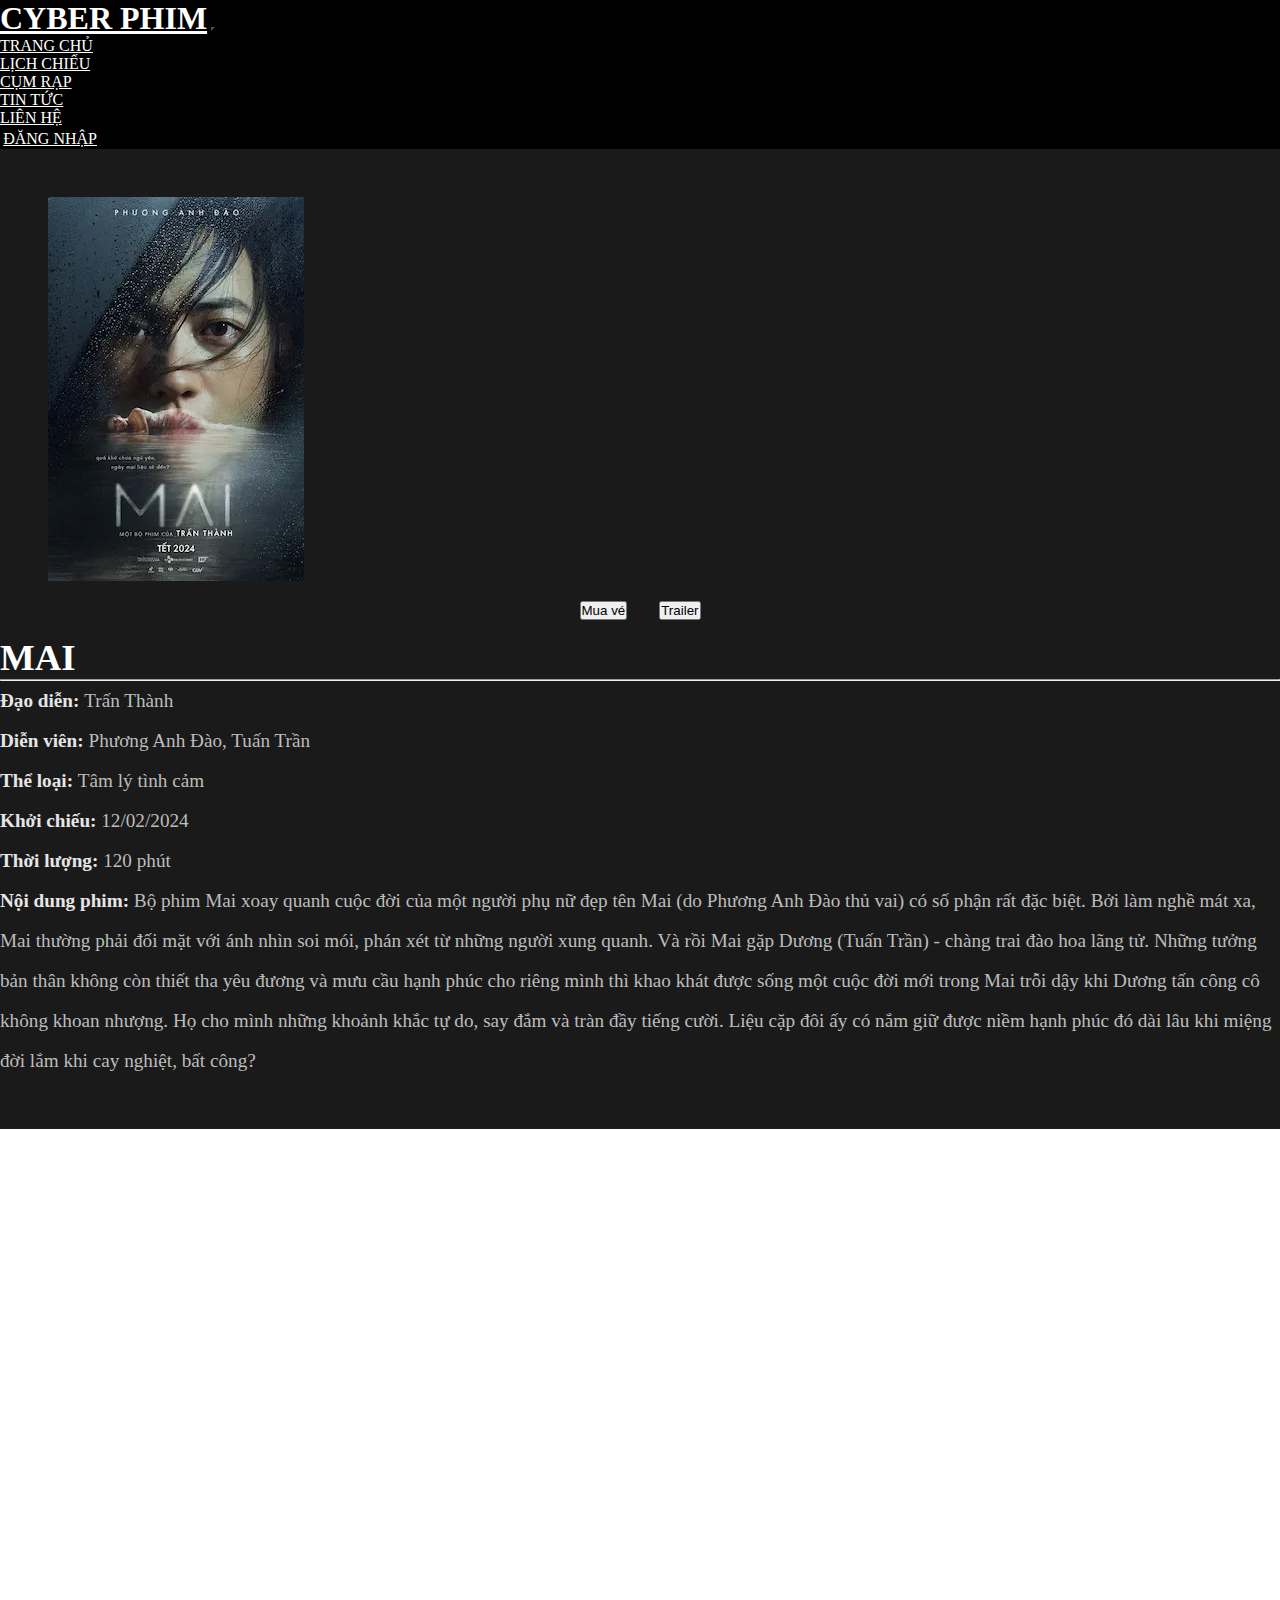
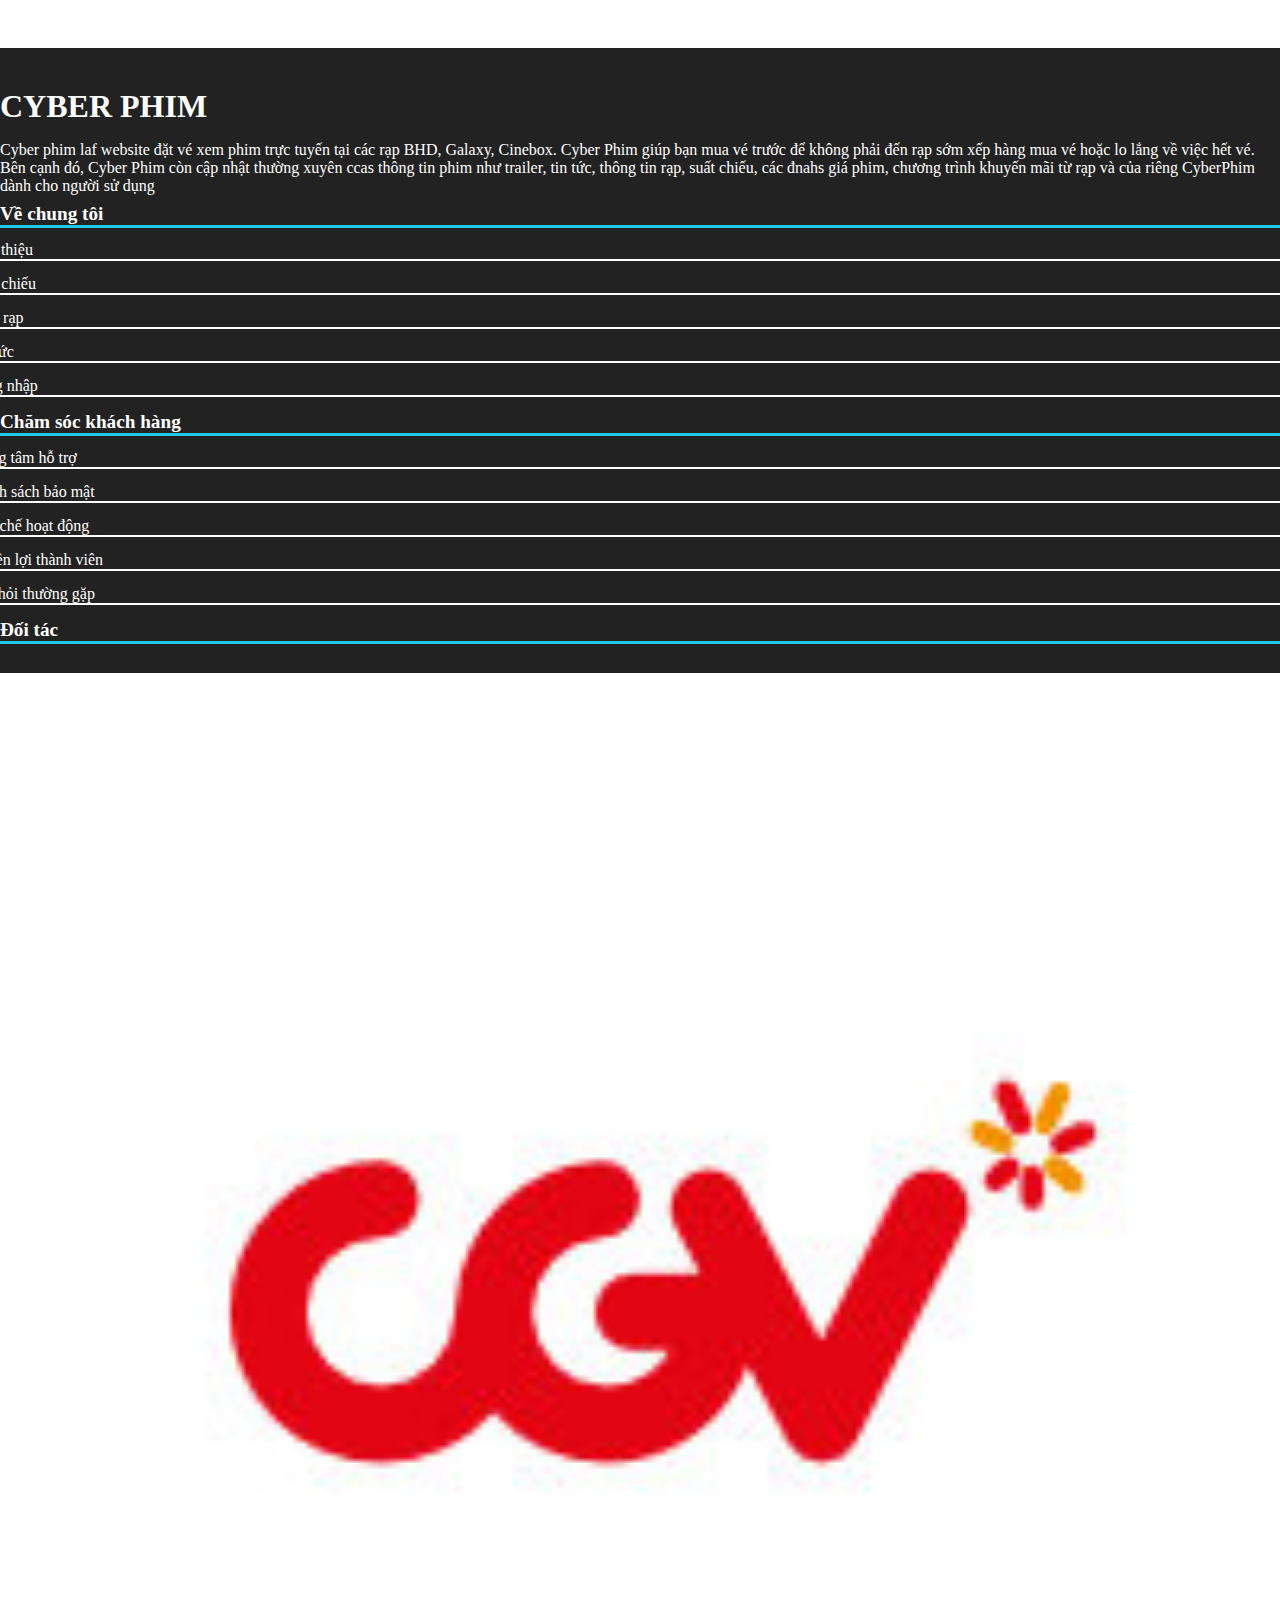
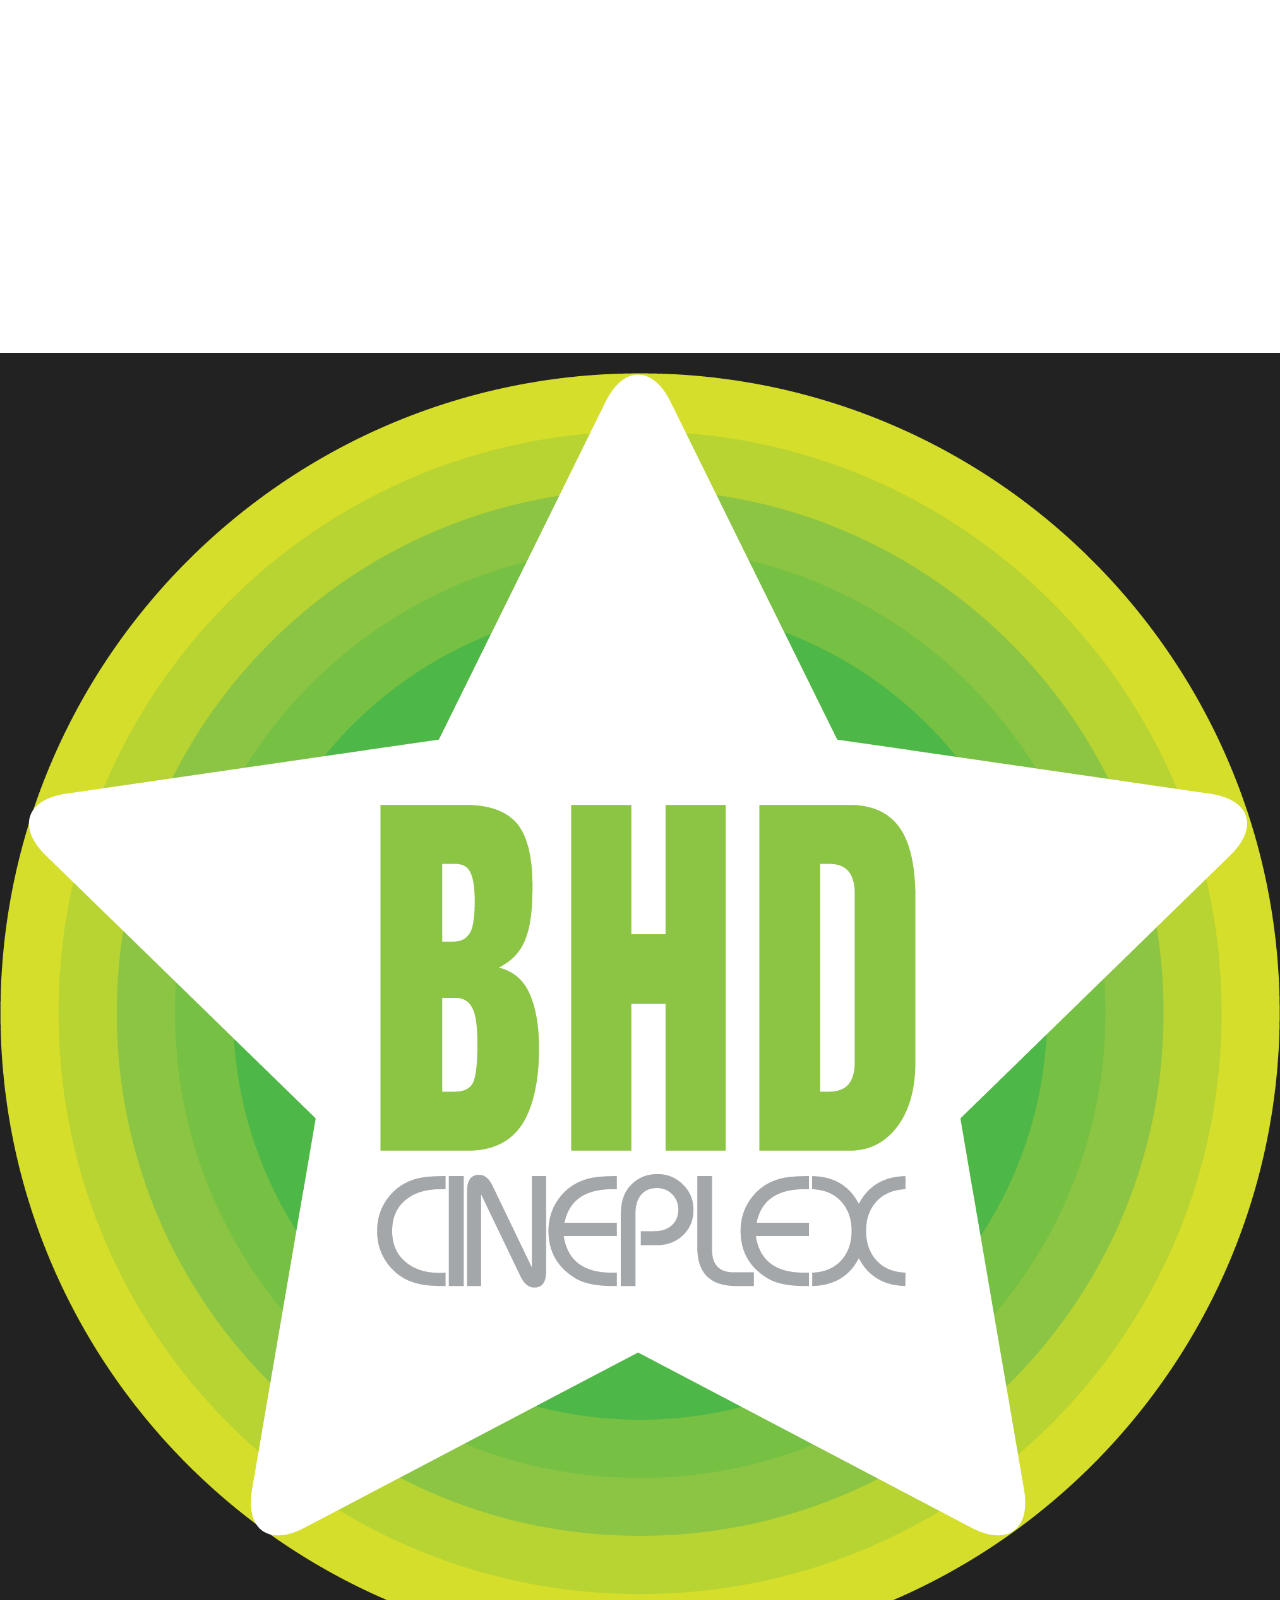
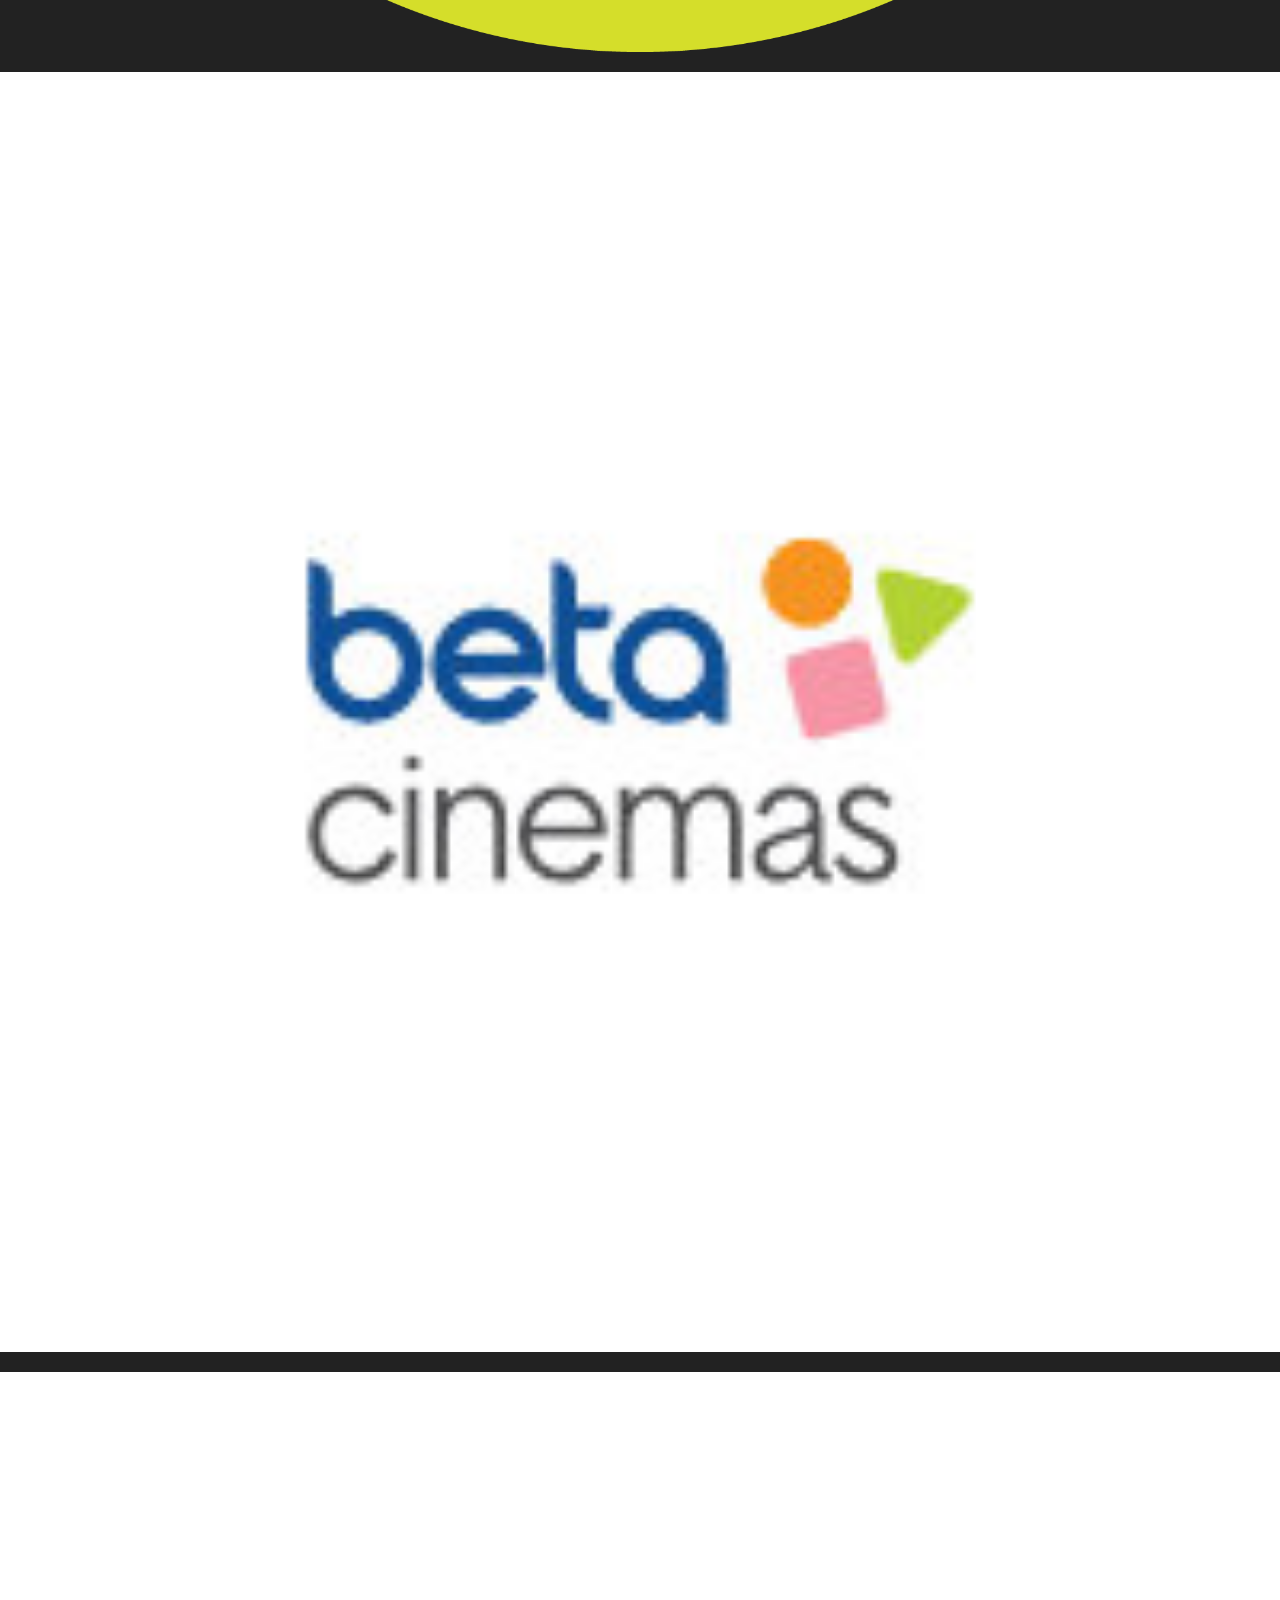
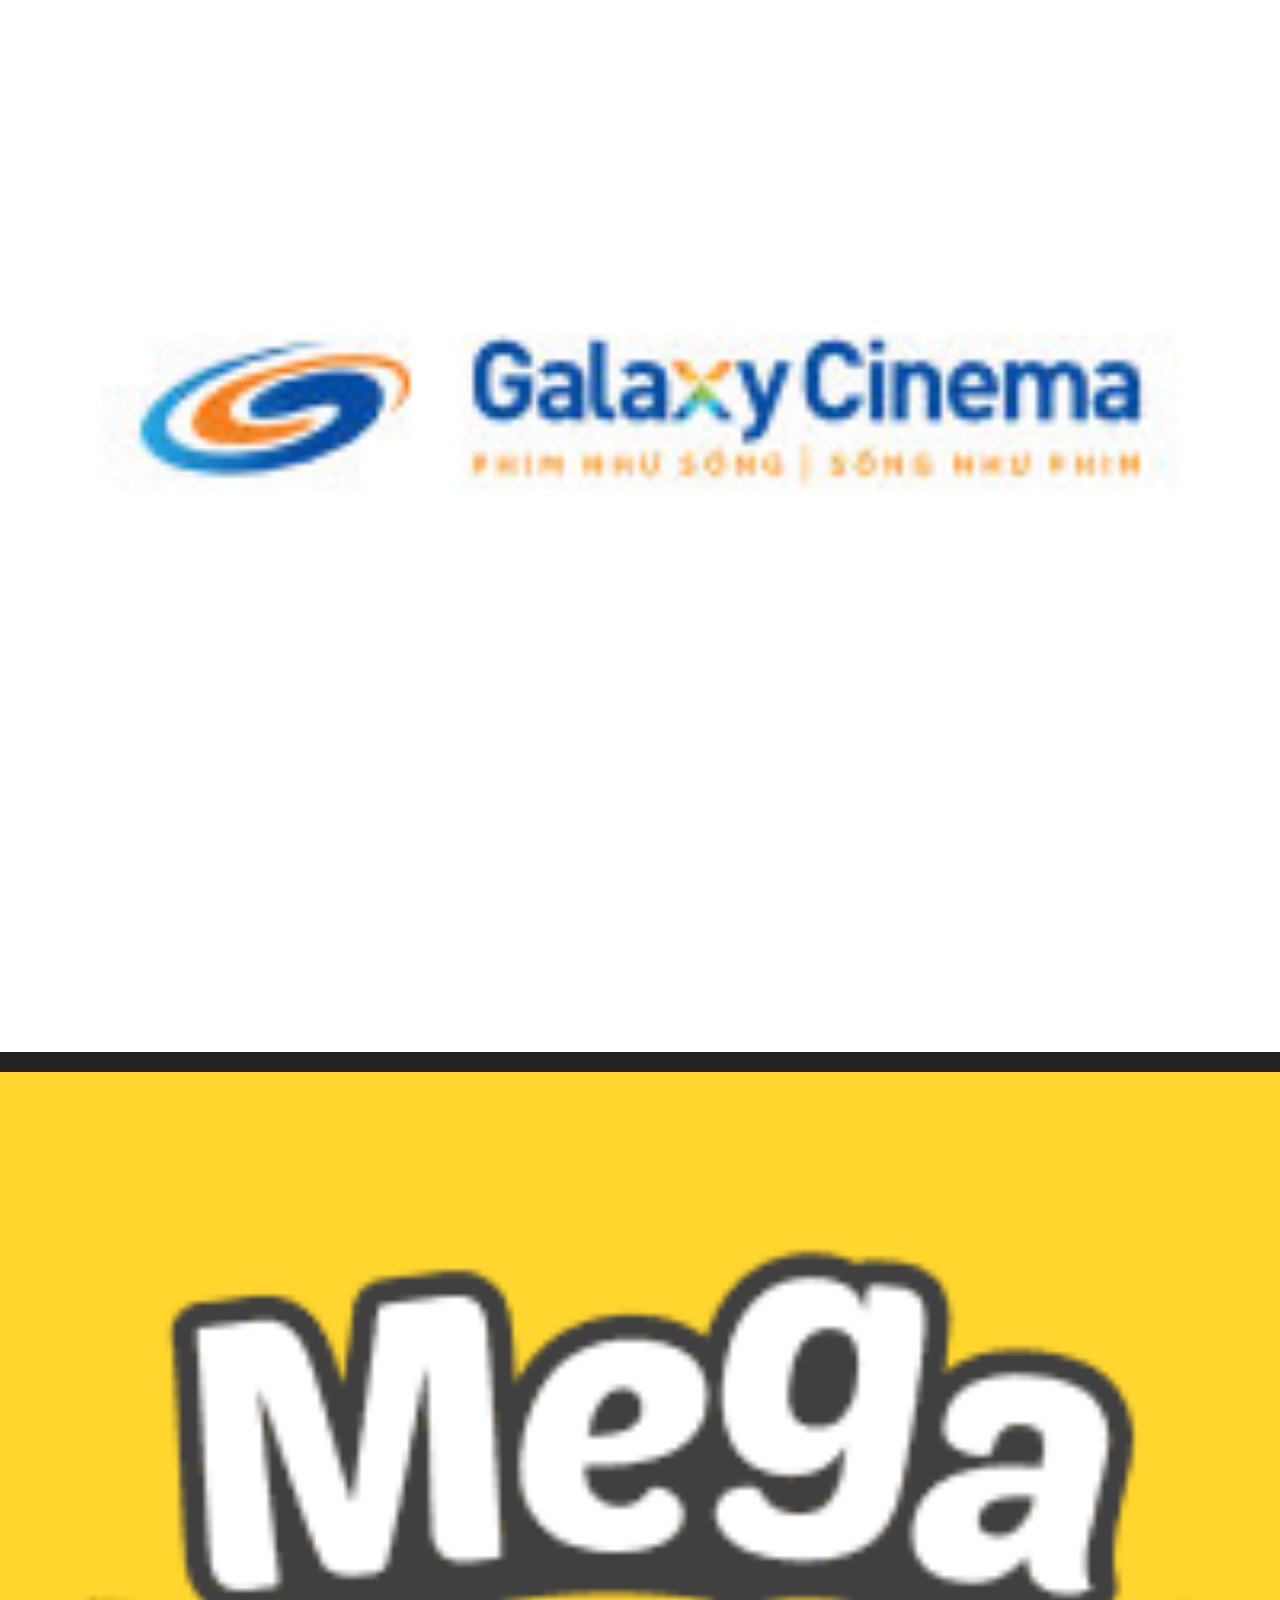
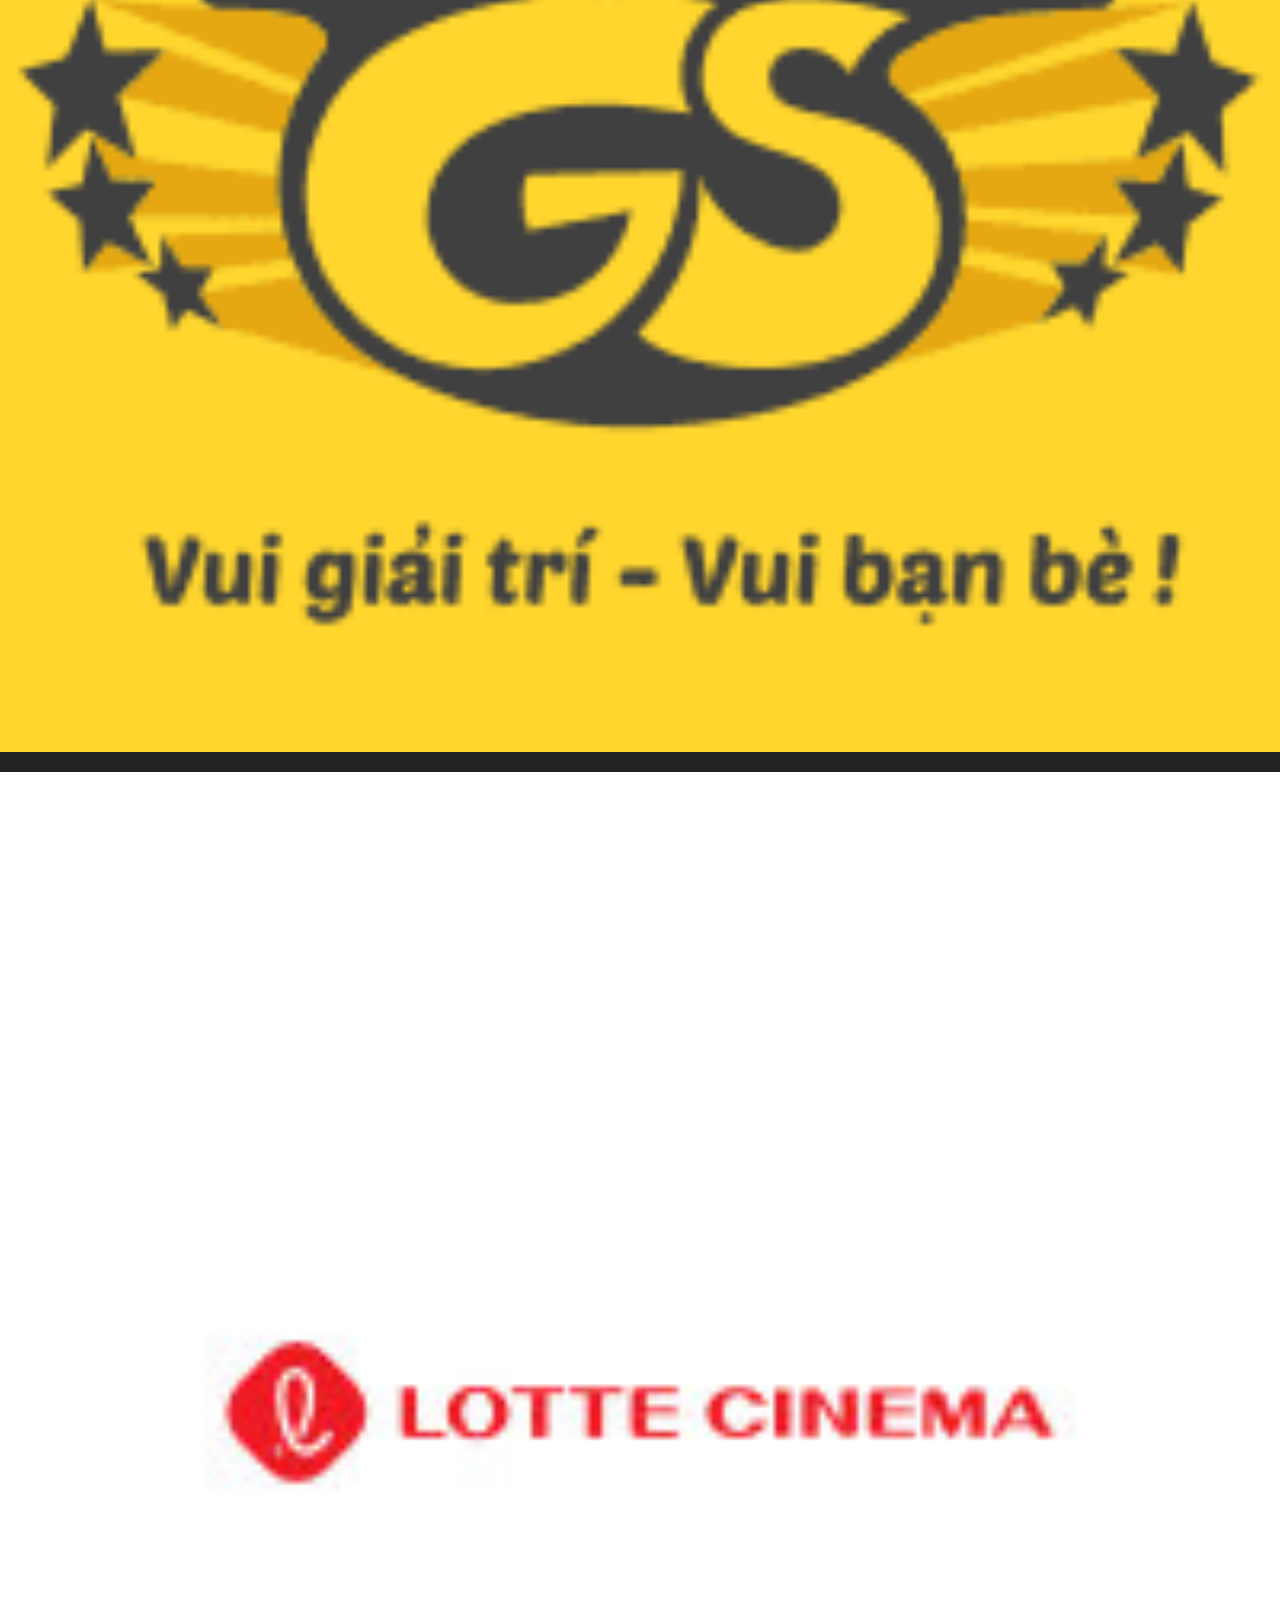
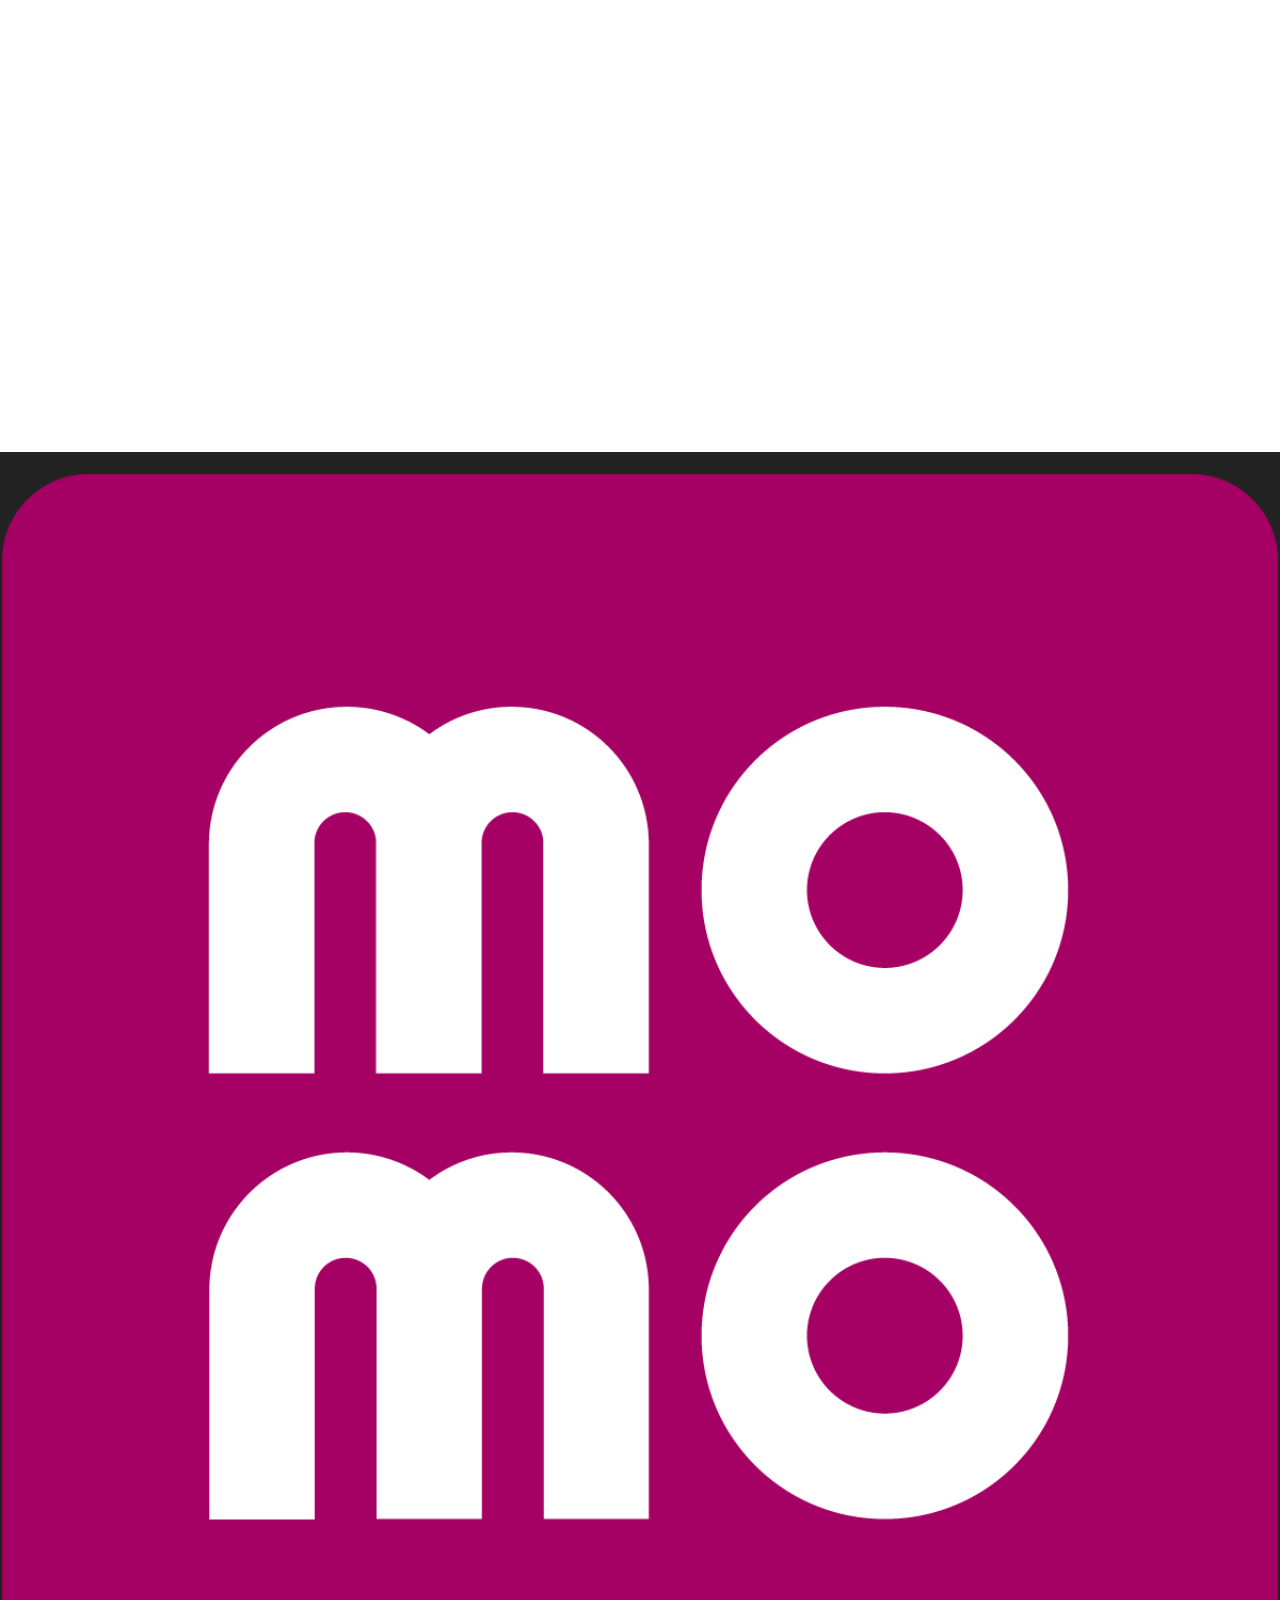
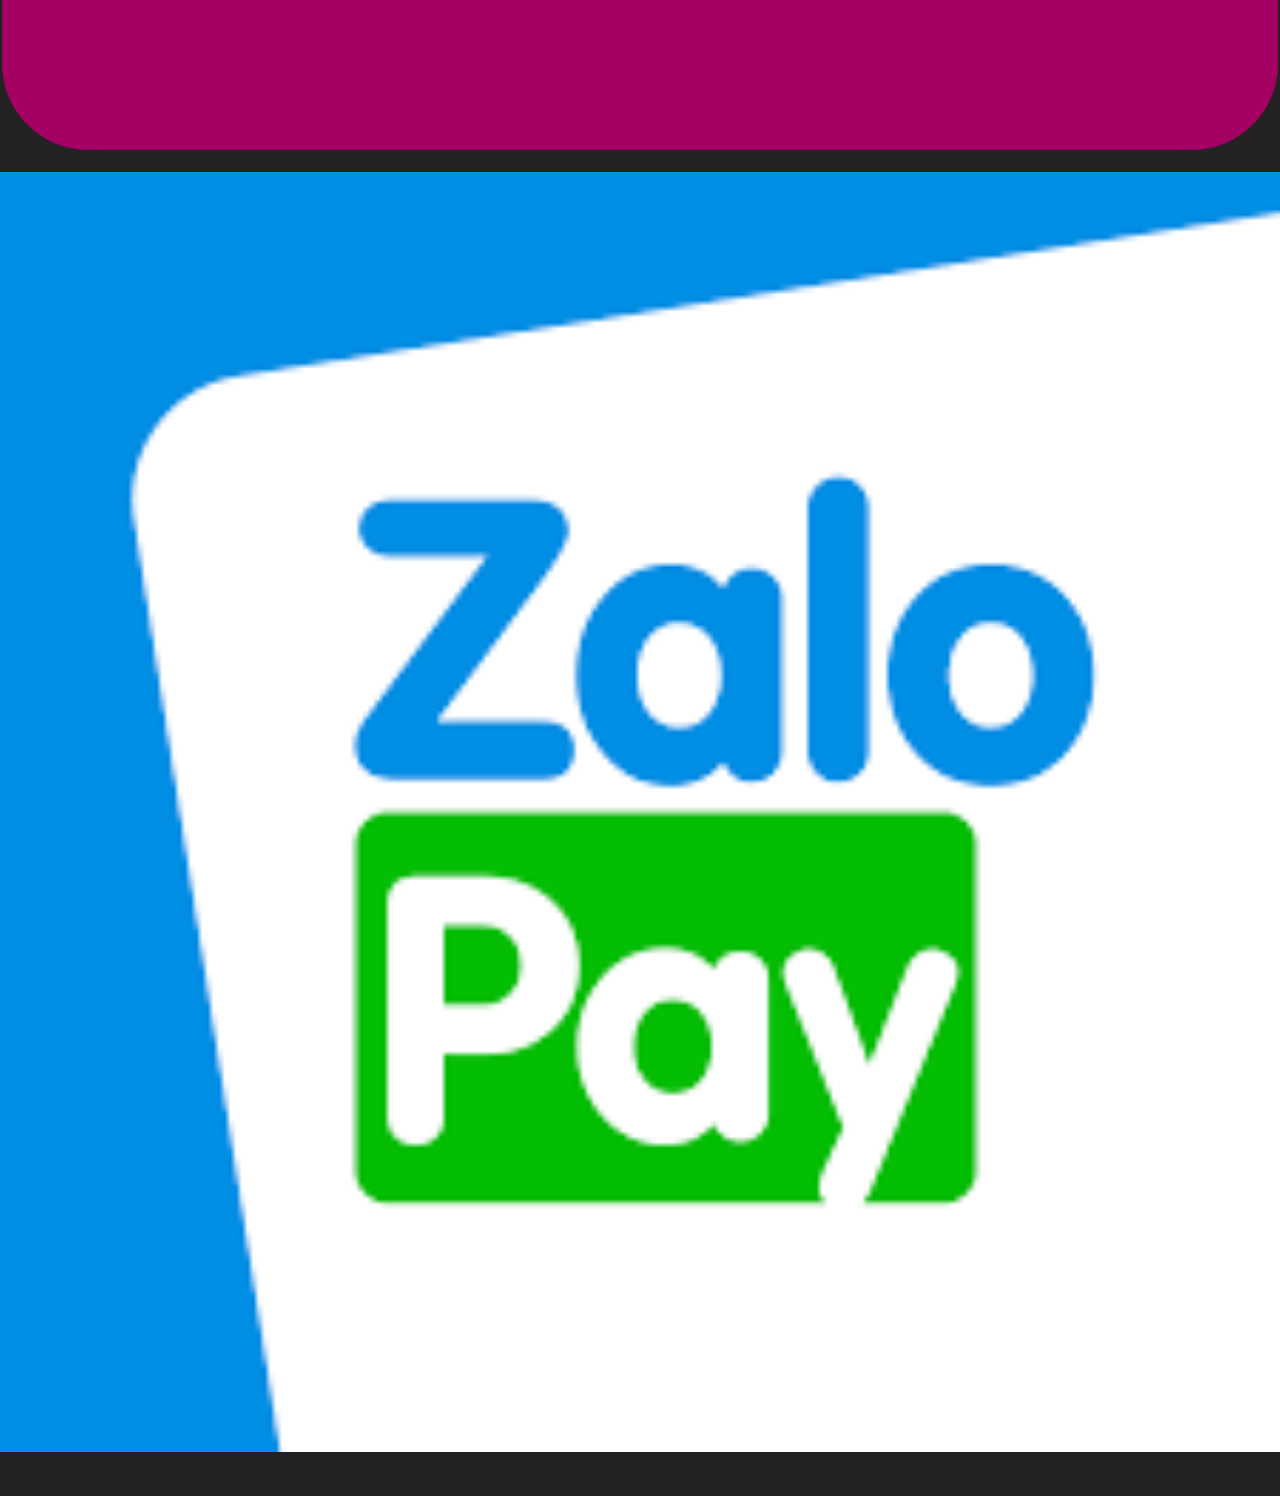
<file: trangchitiet.html>
<!doctype html>
<html lang="en">

<head>
    <title>Title</title>
    <!-- Required meta tags -->
    <meta charset="utf-8" />
    <meta name="viewport" content="width=device-width, initial-scale=1, shrink-to-fit=no" />

    <!-- Bootstrap CSS v5.2.1 -->
    <link href="https://cdn.jsdelivr.net/npm/bootstrap@5.3.2/dist/css/bootstrap.min.css" rel="stylesheet"
        integrity="sha384-T3c6CoIi6uLrA9TneNEoa7RxnatzjcDSCmG1MXxSR1GAsXEV/Dwwykc2MPK8M2HN" crossorigin="anonymous" />

    <!-- font awesome  -->
    <link rel="stylesheet" href="https://cdnjs.cloudflare.com/ajax/libs/font-awesome/6.5.1/css/all.min.css"
        integrity="sha512-DTOQO9RWCH3ppGqcWaEA1BIZOC6xxalwEsw9c2QQeAIftl+Vegovlnee1c9QX4TctnWMn13TZye+giMm8e2LwA=="
        crossorigin="anonymous" referrerpolicy="no-referrer" />

    <link rel="stylesheet" href="css/style.css">

</head>

<body>
    <header>
        <nav class="navbar navbar-expand-lg bg-body-tertiary">
            <div class="container">
                <a class="navbar-brand" href="#">CYBER PHIM</a>
                <button class="navbar-toggler" type="button" data-bs-toggle="collapse" data-bs-target="#navbarNav"
                    aria-controls="navbarNav" aria-expanded="false" aria-label="Toggle navigation">
                    <span class="navbar-toggler-icon"></span>
                </button>
                <div class="collapse navbar-collapse" id="navbarNav">
                    <ul class="navbar-nav ms-auto">
                        <li class="nav-item">
                            <a class="nav-link active" aria-current="page" href="#">TRANG CHỦ</a>
                        </li>
                        <li class="nav-item">
                            <a class="nav-link" href="#">LỊCH CHIẾU</a>
                        </li>
                        <li class="nav-item">
                            <a class="nav-link" href="#">CỤM RẠP</a>
                        </li>
                        <li class="nav-item">
                            <a class="nav-link" href="#">TIN TỨC</a>
                        </li>
                        <li class="nav-item">
                            <a class="nav-link" href="#">LIÊN HỆ</a>
                        </li>
                        <li class="nav-item">
                            <a class="nav-link" href="#"><i class="fa-solid fa-circle-user"></i>ĐĂNG NHẬP</a>
                        </li>
                    </ul>
                </div>
            </div>
        </nav>
    </header>

    <main>
        <section id="movieDetail">
            <div class="container content">
                <div class="row">
                    <div class="content_left col-12 col-md-6 col-lg-5 col-xl-4">
                        <div class="row">
                            <img src="./images/sapchieu_5.jpg" alt="" class="col-12">
                        </div>
                        <div class="control row">
                            <button id="buyTicket" class="col-12 col-md-4 btn btn-danger">
                                <i class="fa-solid fa-ticket"></i>
                                Mua vé
                            </button>
                            <button id="watchTrailer" class="col-12 col-md-4 btn btn-danger" data-bs-toggle="modal"
                                data-bs-target="#modalTrailerFilm">
                                <i class="fa-solid fa-film"></i>
                                Trailer
                            </button>
                        </div>
                    </div>

                    <div class="content_right col-12 col-md-6 col-lg-7 col-xl-8">
                        <div class="title">
                            <span>Mai</span>
                        </div>

                        <hr>

                        <div class="infoFilm">
                            <div>
                                Đạo diễn:
                                <span>Trấn Thành</span>
                            </div>
                            <div>
                                Diễn viên:
                                <span>Phương Anh Đào, Tuấn Trần</span>
                            </div>
                            <div>
                                Thể loại:
                                <span>Tâm lý tình cảm</span>
                            </div>
                            <div>
                                Khởi chiếu:
                                <span>12/02/2024</span>
                            </div>
                            <div>
                                Thời lượng:
                                <span>120 phút</span>
                            </div>
                            <div>
                                Nội dung phim:
                                <span class="txtNoiDung">
                                    Bộ phim Mai xoay quanh cuộc đời của một người phụ nữ đẹp tên Mai (do Phương Anh Đào
                                    thủ vai)
                                    có số phận rất đặc biệt. Bởi làm nghề mát xa, Mai thường phải đối mặt với ánh nhìn
                                    soi mói, phán
                                    xét từ những người xung quanh. Và rồi Mai gặp Dương (Tuấn Trần) - chàng trai đào hoa
                                    lãng tử.
                                    Những tưởng bản thân không còn thiết tha yêu đương và mưu cầu hạnh phúc cho riêng
                                    mình thì khao
                                    khát được sống một cuộc đời mới trong Mai trỗi dậy khi Dương tấn công cô không khoan
                                    nhượng. Họ
                                    cho mình những khoảnh khắc tự do, say đắm và tràn đầy tiếng cười. Liệu cặp đôi ấy có
                                    nắm giữ được
                                    niềm hạnh phúc đó dài lâu khi miệng đời lắm khi cay nghiệt, bất công?
                                </span>
                            </div>

                        </div>
                    </div>

                </div>
            </div>
        </section>

        <div class="modal fade" id="modalTrailerFilm" tabindex="-1" aria-labelledby="exampleModalLabel"
            aria-hidden="true">
            <div class="modal-dialog">
                <div class="modal-content">
                    <iframe width="800" height="515" src="https://www.youtube.com/embed/EX6clvId19s?si=aiOuhcG2Ou3XrVys"
                        title="YouTube video player" frameborder="0"
                        allow="accelerometer; autoplay; clipboard-write; encrypted-media; gyroscope; picture-in-picture; web-share"
                        referrerpolicy="strict-origin-when-cross-origin" allowfullscreen></iframe>
                </div>
            </div>
        </div>
    </main>

    <footer>
        <div class="container">
            <div class="row">
                <div class="col-12 col-md-4">
                    <h1>CYBER PHIM</h1>
                    <p>Cyber phim laf website đặt vé xem phim trực tuyến tại các rạp BHD, Galaxy, Cinebox. Cyber Phim
                        giúp bạn mua vé trước để không phải đến rạp sớm xếp hàng mua vé hoặc lo lắng về việc hết vé. Bên
                        cạnh đó, Cyber Phim còn cập nhật thường xuyên ccas thông tin phim như trailer, tin tức, thông
                        tin rạp, suất chiếu, các đnahs giá phim, chương trình khuyến mãi từ rạp và của riêng CyberPhim
                        dành cho người sử dụng</p>
                </div>
                <div class="col-12 col-md-8">
                    <div class="row">
                        <div class="col-12 col-sm-5 offset-xl-1 col-xl-3 item">
                            <h5 class="vct">Về chung tôi</h5>
                            <ul>
                                <li class="item_content"><a href="">Giới thiệu</a></li>
                                <li><a href="">Lịch chiếu</a></li>
                                <li><a href="">Cụm rạp</a></li>
                                <li><a href="">Tin tức</a></li>
                                <li><a href="">Đăng nhập</a></li>
                            </ul>
                        </div>
                        <div class="col-12 offset-sm-1 col-sm-6 offset-xl-1 col-xl-3 item">
                            <h5 class="cskh">Chăm sóc khách hàng</h5>
                            <ul>
                                <li><a href="">Trung tâm hỗ trợ</a></li>
                                <li><a href="">Chính sách bảo mật</a></li>
                                <li><a href="">Quy chế hoạt động</a></li>
                                <li><a href="">Quyền lợi thành viên</a></li>
                                <li><a href="">Câu hỏi thường gặp</a></li>
                            </ul>
                        </div>
                        <div class="col-12 offset-xl-1 col-xl-3 item">
                            <h5 class="dt">Đối tác</h5>
                            <div class="row">
                                <div class="col-3">
                                    <img src="./images/logo_cgv.jpg" alt="">
                                </div>
                                <div class="col-3">
                                    <img src="./images/logo_bhd.jpg" alt="">
                                </div>
                                <div class="col-3">
                                    <img src="./images/logo_beta.jpg" alt="">
                                </div>
                                <div class="col-3">
                                    <img src="./images/logo_galaxycine.jpg" alt="">
                                </div>
                                <div class="col-3">
                                    <img src="./images/logo_mega.jpg" alt="">
                                </div>
                                <div class="col-3">
                                    <img src="./images/logo_lotteria.jpg" alt="">
                                </div>
                                <div class="col-3">
                                    <img src="./images/momo.jpg" alt="">
                                </div>
                                <div class="col-3">
                                    <img src="./images/zalopay.jpg" alt="">
                                </div>
                            </div>
                        </div>
                    </div>
                </div>
            </div>
        </div>
    </footer>
    <!-- Bootstrap JavaScript Libraries -->
    <script src="https://cdn.jsdelivr.net/npm/@popperjs/core@2.11.8/dist/umd/popper.min.js"
        integrity="sha384-I7E8VVD/ismYTF4hNIPjVp/Zjvgyol6VFvRkX/vR+Vc4jQkC+hVqc2pM8ODewa9r"
        crossorigin="anonymous"></script>

    <script src="https://cdn.jsdelivr.net/npm/bootstrap@5.3.2/dist/js/bootstrap.min.js"
        integrity="sha384-BBtl+eGJRgqQAUMxJ7pMwbEyER4l1g+O15P+16Ep7Q9Q+zqX6gSbd85u4mG4QzX+"
        crossorigin="anonymous"></script>
</body>

</html>
</file>
<file: css/style.css>
* {
    margin: 0;
    padding: 0;
    box-sizing: border-box;
}

header .navbar {
    background-color: black !important;
}

header .navbar-brand,
header .navbar-nav .nav-link {
    color: #ffffff !important;
}

header button.navbar-toggler {
    background-color: white !important;
}

header .navbar-brand {
    padding: 0.5rem 0;
    font-size: 2rem !important;
    font-weight: bold;
}

header .nav-item a i {
    font-size: 1.2rem;
    margin-right: 0.2rem;
}

header #navbarNav ul li {
    margin-right: 1.5rem;
}

#chooseFilm {
    background-color: rgb(34, 34, 34);
    padding: 2rem 0;
}

#chooseFilm .dropdown button {
    background-color: rgb(53, 53, 53);
    border: 1px solid rgb(53, 53, 53);
}

#chooseFilm button {
    width: 100%;
    margin: 0.5rem 0;
    height: 3rem;
    border-radius: 1.2rem;
    color: #ffffff !important;
    display: flex;
    align-items: center;
    padding: 0 2rem;
}

#chooseFilm .dropdown span {
    width: 80%;
    text-align: left;
}

#chooseFilm .dropdown i {
    width: 20%;
    text-align: right;
    font-weight: bold;
}

#chooseFilm .dropdown-menu {
    width: 100%;
    background-color: rgb(53, 53, 53) !important;

}

#chooseFilm .btn_muaVe {
    text-align: center !important;
    display: inline;
}

#menuFilm {
    background-color: rgb(34, 34, 34);
    padding: 0.5rem 0;
}

#menuFilm .content .dangchieu {
    text-align: right;
}

#menuFilm .content .sapchieu {
    text-align: left;
}

#menuFilm .nav-tabs {
    font-size: 2rem;
    font-weight: 500;
}

#menuFilm .nav-tabs {
    border: none;
}

#menuFilm .nav-tabs .nav-link {
    color: white;
    background-color: rgb(34, 34, 34);
    border: 1px solid rgb(34, 34, 34);
}

#menuFilm .nav-tabs .nav-link.active {
    color: #20c8e9;
    background-color: rgb(34, 34, 34);
    border: 1px solid rgb(34, 34, 34);
    text-decoration: underline;
}

#menuFilm .tab-content {
    margin-top: 2rem;
    color: #ffffff;
}

#menuFilm img {
    width: 100%;
    height: auto;
}

#menuFilm .dangchieu_item {
    padding: 0 1rem;
    cursor: pointer;
}

#menuFilm .sapchieu_item {
    padding: 0 1rem;
    cursor: pointer;
}

#menuFilm h5 {
    margin-top: 0.5rem;
}

#menuCinema {
    padding: 3rem 0;
    background-color: rgb(34, 34, 34);
}

#menuCinema .nav-tabs {
    border: none;
    background-color: rgb(34, 34, 34);

}

#menuCinema .nav-item {
    background-color: rgb(34, 34, 34);
    margin: 2rem 0;
    padding: 0rem;
}

#menuCinema .title {
    text-align: center;
    margin-bottom: 2rem;
}

#menuCinema .title span {
    color: #20c8e9;
    text-align: center;
    font-size: 2rem;
    font-weight: 500;
    position: relative;
}

#menuCinema .title span:after {
    content: "";
    width: 9rem;
    display: block;
    height: 3px;
    background-color: #20c8e9;
    position: absolute;
    left: 0;
}

#menuCinema .nav-tabs.list_rap img {
    width: 100%;
    height: auto;
    padding: 0 1rem;
    border-radius: 50%;
    background-color: rgb(34, 34, 34);
    border: none;
    filter: opacity(20%);
}

#menuCinema .nav-tabs.list_rap img.active {
    filter: opacity(100%);
}

#menuCinema .tab-content.rapandfilm {
    color: #ffffff;
    margin-top: 1rem;
}

#menuCinema .tab-content .dsRap {
    border-right: 3px dashed white;
}

#menuCinema .rap_item {
    filter: opacity(20%);
    background-color: rgb(34, 34, 34) !important;
    border: none;
    filter: opacity(20%);
    margin-top: 1rem;
}

#menuCinema .dsRap li {
    margin: 0;
}

#menuCinema .rap_item.active {
    filter: opacity(100%);
}

#menuCinema .rap_item img {
    width: 100%;
    height: auto;
    background-color: rgb(34, 34, 34);
}

#menuCinema .film {
    margin: 1rem 0 0 0.5rem;
}

#menuCinema .film img {
    width: 100%;
}

#menuCinema span {
    color: red;
}

#menuCinema p.type {
    color: white;
    background-color: #20c8e9;
    text-align: center;
}

#menuCinema p.time {
    color: white;
    background-color: #696a6a;
    text-align: center;
    margin-left: 1rem;
    border-radius: 2rem;
}

#menuCinema .tt p.time:hover {
    background-color: black;
    cursor: pointer;
}

#menuCinema .rapandfilm ul li div {
    color: white;
}

#infor {
    padding: 3rem 0 5rem 0;
    background-color: rgb(34, 34, 34);
    color: white;
}

#infor .news {
    padding-right: 1rem;
}

#infor .review {
    padding-left: 1rem;
}

#infor h1 {
    color: #20c8e9;
    font-size: 2rem;
    margin-bottom: 2rem;
    position: relative;
}

#infor h1:after {
    content: '';
    width: 7.5rem;
    height: 3px;
    background-color: #20c8e9;
    position: absolute;
    bottom: -0.3rem;
    left: 0;
}

#infor img {
    width: 100%;
    height: auto;
    cursor: pointer;
}

#infor h5 {
    margin-bottom: 1rem;
    cursor: pointer;
    margin-top: 0.5rem;
}

#infor .like {
    background-color: #0d6efd;
    padding: 0.3rem 0.5rem;
    border-radius: 0.2rem;
    margin-top: 1rem;
    cursor: pointer;
}

#infor .like span {
    margin-left: 0.3rem;
}

#infor .news__item {
    margin-top: 2rem;
}

#infor button {
    margin-top: 0.5rem;
}

#infor p {
    padding-top: 1rem;
}

#infor .review u {
    color: rgb(34, 100, 192);
    cursor: pointer;
}

#infor .review i {
    color: rgb(230, 227, 50);
}

#infor .review__item {
    margin-top: 2rem;
}

#image {
    width: 100%;
    height: 30rem;
    background-image: url("./../images/wrappicture.jpg");
    background-position: center;
    background-repeat: no-repeat;
    background-size: cover;
}

footer {
    background-color: rgb(34, 34, 34);
    color: white;
    padding: 2.5rem 0;
    font-size: 1rem;
}

footer h1 {
    margin-bottom: 1rem;
    font-size: 2rem;
}

footer h5 {
    margin: 0.5rem 0 1rem 0;
    position: relative;
    font-size: 1.2rem;
}

footer img {
    width: 100%;
    height: auto;
    margin-top: 1rem;
}

footer ul {
    text-decoration: none;
    list-style: none;
}

footer ul li {
    margin-bottom: 1rem;
    position: relative;
}

footer ul li a {
    text-decoration: none;
    margin-left: -2rem;
    color: white;
    position: relative;
}

footer h5:after {
    content: "";
    display: block;
    height: 3px;
    background-color: #20c8e9;
    position: absolute;
    left: 0rem;
    width: 100%;
}

footer .item ul li:after {
    content: "";
    display: block;
    height: 2px;
    background-color: white;
    position: absolute;
    left: -2rem;
    width: 120%;
}

/* TRANG CHI TIET*/

#movieDetail {
    background-color: rgb(26, 26, 26) !important;
    padding: 3rem 0;
}

#movieDetail .content_left {
    padding: 0 3rem;
}

#movieDetail .control {
    display: flex;
    /* padding: 0 2rem; */
    justify-content: center;
}

#movieDetail .control button {
    margin: 1rem;
}

#movieDetail .content_right {
    color: white;
}

#movieDetail .content_right .title span {
    font-size: 2.3rem;
    font-weight: bold;
    text-transform: uppercase;
}

#movieDetail .content_right .infoFilm {
    font-size: 1.2rem;
    line-height: 2.5rem;
    font-weight: bold;
    color: rgb(230, 230, 230);
}

#movieDetail .content_right .infoFilm span {
    font-weight: normal;
    color: rgb(189, 189, 189);
}

.modal-dialog {
    max-width: 800px;
}
</file>
